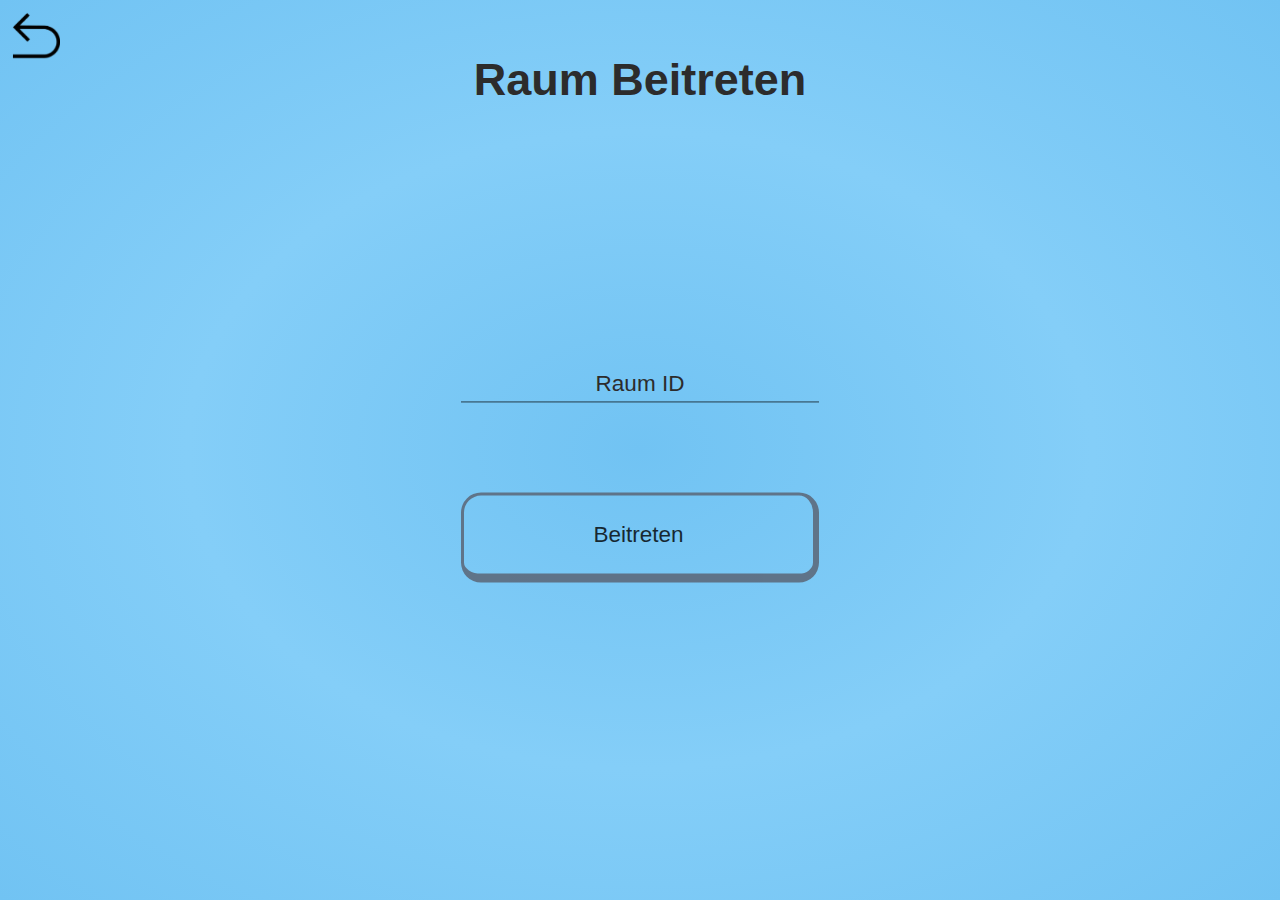
<file: join_room.html>
<!DOCTYPE html>

<html>



<head>

		<link rel="stylesheet" href="style/main.css" type="text/css">
    
		<link href="https://fonts.googleapis.com/css?family=Merriweather" rel="stylesheet">

		<title>Wordgame</title>

		<meta charset ="utf-8">

</head>


<body>

	<header>
		<a href="index.html" class="back-arrow"> <img src="img/back.png" alt="Zurück"></a>
	</header>
	<h1> Raum Beitreten </h1>

  	<div class="form">
		<form class="setter" method="GET" action="room.html">

			<div class="in">
				<input type="text" id="roomID" name="roomID" autocomplete="off" required />
				<label for="roomID" class="labelName">
					<span class="content">Raum ID</span>
				</label>
			</div>
			<button class="sub" type ="submit"> Beitreten </button>

		</form>


	</div>


</body>


</html>
</file>
<file: style/main.css>
:root
{
  --bgColor1: #71c3f3;
  --bgColor2: #84cef8;
  font-family: 'Merriweather', serif;
  font-size: 2.5vh;
  color: #2c2c2c;
}





/*                    -------Basic--------                         */

body{
  height: 60vh;
  display: flex;
  justify-content: space-around;
  align-items: center;
  flex-direction: column;
  font-family: sans-serif;
  text-align: center;
  scroll-behavior: smooth;
  margin: 0;
	padding: 0;
  
  background-image: radial-gradient(var(--bgColor1), var(--bgColor2), var(--bgColor1) );
  background-position: center center;
  background-attachment: fixed;
  background-size: cover;

  animation: backgroundAnim 4s;
}


header {
  position: fixed;
  left: 0;
  top: 0;
}

.back-arrow {
  float: left;
  margin-left: 1vw;
  margin-top: 1vw;
}

.back-arrow img {
  height: 5vh;
}

h2 {
  color: #444;
  font-size: 1.7rem;
  width: 100%
}





/*                    -------Input--------                         */

.form {
  transform: translateY(20%);
  padding-top: 5vh;
}

.in {
  width:100%;
  position: relative;
  height: 12vh;
  overflow: hidden;
  background-color: transparent;
  margin-top: 0px;
}

.setter {
  background-color: transparent;
}

.in input {
  width: 100%;
  height: 12vh;
  text-align: center;
  color: #595f6e;
  padding-top: 4vh;
  font-size: 1.2rem;
  border: none;
  outline: none;
  background-color: transparent;
}


.in label{
  position: absolute;
  bottom: 0px;
  left:0px;
  font-size: 1rem;
  width:100%;
  height:100%;
  pointer-events: none;
  border-bottom: 1px solid black;
}


.in label::after {
  content: "";
  position: absolute;
  pointer-events: none;
  bottom:-1px;
  left:0px;
  height: 100%;
  width: 100%;
  border-bottom: 3px solid #105075;
  transform: translateX(-100%);
  transition: transform 0.3s ease;
}

.content {
  position: absolute;
  bottom:5px;
  left: 0px;
  transition: all 0.3s ease;
  width:100%;
}

.in input:focus + .labelName .content, .in input:valid + .labelName .content{
  transform:  translateY(-90%);
  font-size: 0.85rem;
  color: #105075;
}


.in  input:focus + .labelName::after, .in  input:valid + .labelName::after{
  transform: translateX(0%);
}












/*                    -------Button--------                         */

.sub {
  margin-top: 10vh;
  border-radius: 20px;
  border: 0.4vh solid #595f6e;
  border-width: 0.4vh 0.75vh 1vh 0.4vh;
  font-size: 1rem;
  background-color: transparent;
  height: 10vh;
  width: 100%;
  opacity:0.8;
  transition: all 300ms ease;
}

.sub:hover {
  border-color: #147ebb;
  opacity: 1.0;
  transform: scale(1.05);
}

.changeButton {
  margin-top: 10vh;
  border-radius: 20px;
  border-top: 10;
  font-size: 1.2rem;
  border-color: #595f6e;
  background-color: transparent;
  float: left;
  width: 40%;
  margin-left: 5%;
  margin-right: 5%;
  opacity:0.8;
  transition: all 300ms ease;
}

.changeButton:hover {
  border-color: #147ebb;
  opacity: 1.0;
  transform: scale(1.05);
}




/*                    -------Gamestates--------                         */

.gamestate_visible
{
  transform: translateY(30%);
  position: absolute;
  min-width:50vw;
  min-height: 40vh;
}


.gamestate_invisible
{
  visibility: hidden;
  position: fixed;
}

#wordInput
{
  color: #2c2c2c;
}

#RoomID
{
  position: fixed;
  top:0
}
</file>
